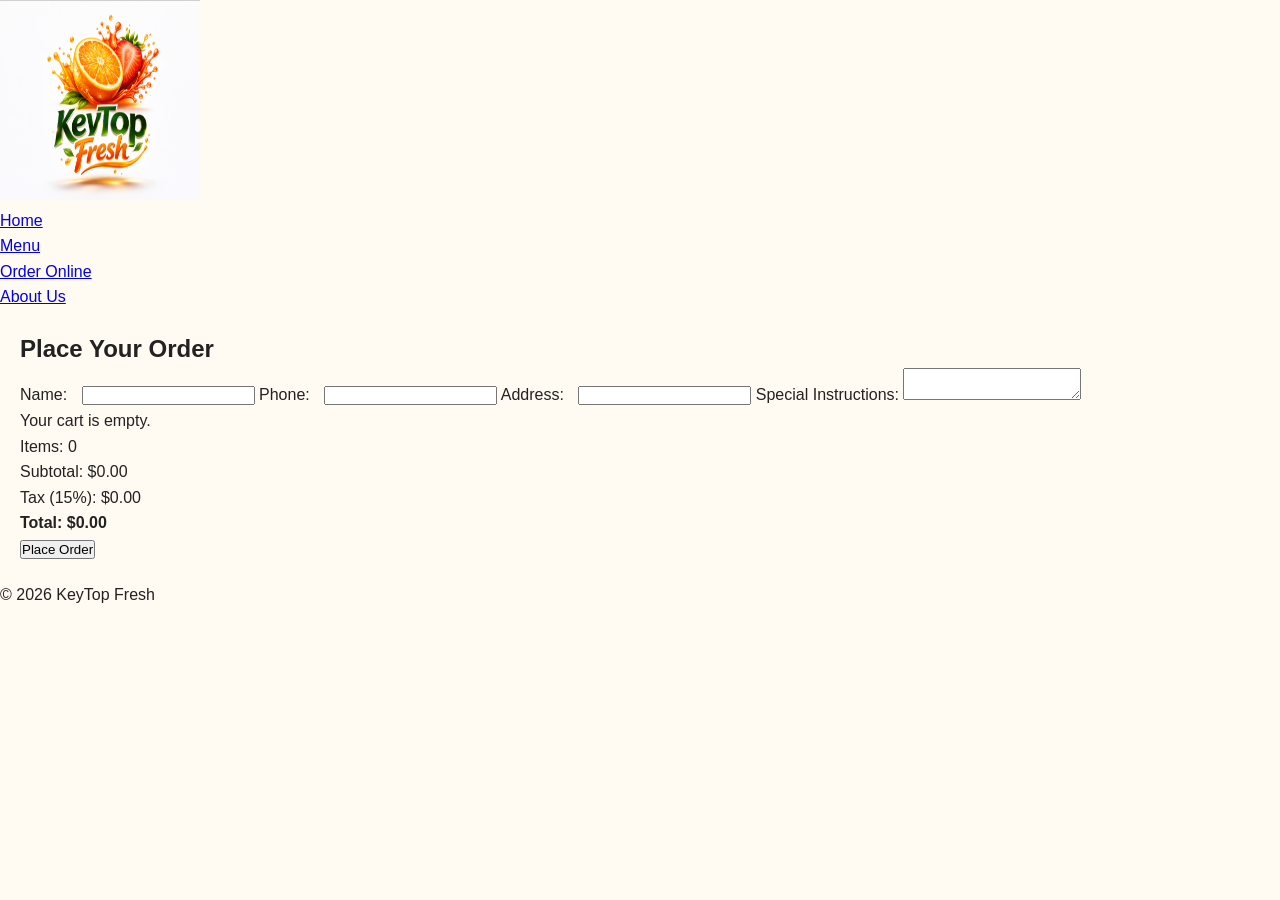
<file: HTML/Order.html>
<!DOCTYPE html>
<html lang="en">
<head>
  <meta charset="UTF-8">
  <meta name="viewport" content="width=device-width, initial-scale=1.0">
  <title>KeyTop Fresh</title>
  <link rel="stylesheet" href="/css/style.css">
    <link rel="stylesheet" href="/css/Order.css">

</head>
<body>
<header>
  <img src="/Images/logo.jpg.png " width="200px" height="200px" alt="Logo">
  <nav>
    <ul>
      <li><a href="/HTML/index.html">Home</a></li>
      <li><a href="/HTML/menu.html">Menu</a></li>
      <li><a href="/HTML/order.html">Order Online</a></li>
      <li><a href="/HTML/about.html">About Us</a></li>
    </ul>
  </nav>
</header>


<main>
  <section class="order-form">
    <h1>Place Your Order</h1>
    <form id="order-form">
      <label>Name: <input type="text" id="name" required></label>
      <label>Phone: <input type="tel" id="phone" required></label>
      <label>Address: <input type="text" id="address" required></label>
      <label>Special Instructions: <textarea id="special-instructions"></textarea></label>


      <div id="cart-items">
        <!-- JS will inject order items -->
      </div>


    <p>Items: <span id="total-items">0</span></p>
    <p>Subtotal: $<span id="subtotal-amount">0.00</span></p>
    <p>Tax (15%): $<span id="tax-amount">0.00</span></p>
    <p><strong>Total: $<span id="total-price">0.00</span></strong></p>


      <button type="submit">Place Order</button>
    </form>
  </section>
</main>


<footer>
  <p>&copy; 2026 KeyTop Fresh</p>
</footer>
<script src="/JS/Main.js"></script>
</body>
</html>
</file>
<file: css/style.css>
/* ========================
   ROOT VARIABLES
======================== */

:root {
    --primary: #ff7a00;
    --secondary: #1b5e20;
    --light-bg: #fffaf2;
    --dark-text: #222;
    --white: #ffffff;
}

/* ========================
   GLOBAL RESET
======================== */

* {
    margin: 0;
    padding: 0;
    box-sizing: border-box;
}

body {
    font-family: 'Segoe UI', sans-serif;
    background: var(--light-bg);
    color: var(--dark-text);
    line-height: 1.6;
}

.container {
    width: 90%;
    max-width: 1200px;
    margin: auto;
}

/* ========================
   NAVBAR
======================== */

.navbar {
    background: var(--white);
    box-shadow: 0 2px 10px rgba(0,0,0,0.05);
    padding: 1rem 0;
    position: sticky;
    top: 0;
    z-index: 100;
}

.nav-wrapper {
    display: flex;
    justify-content: space-between;
    align-items: center;
}

.logo {
    height: 90px;
}

.nav-links {
    list-style: none;
    display: flex;
    gap: 2rem;
}

.nav-links a {
    text-decoration: none;
    color: var(--secondary);
    font-weight: 600;
    transition: 0.3s;
}

.nav-links a:hover,
.nav-links a.active {
    color: var(--primary);
}

/* ========================
   HERO
======================== */

.hero {
    position: relative;
    height: 60vh;
    background: url("images/shop-interior.jpg") center/cover no-repeat;
    display: flex;
    align-items: center;
    justify-content: center;
}

.hero-overlay {
    position: absolute;
    inset: 0;
    background: linear-gradient(
        rgba(255,255,255,0.55),
        rgba(255,255,255,0.65)
    );
}

.hero-content {
    position: relative;
    text-align: center;
    max-width: 700px;
}

.hero h1 {
    font-size: 3rem;
    color: var(--secondary);
    margin-bottom: 1rem;
}

.hero p {
    font-size: 1.2rem;
    margin-bottom: 2rem;
}

.btn-primary {
    display: inline-block;
    padding: 0.9rem 2rem;
    background: var(--primary);
    color: var(--white);
    text-decoration: none;
    border-radius: 40px;
    font-weight: 600;
    transition: 0.3s;
}

.btn-primary:hover {
    background: var(--secondary);
}

/* ========================
   FEATURED SECTION (HOME)
======================== */

.featured {
    padding: 4rem 0;
    text-align: center;
}

.featured h2 {
    font-size: 2rem;
    color: var(--secondary);
    margin-bottom: 3rem;
}

.featured-grid {
    display: grid;
    grid-template-columns: repeat(auto-fit, minmax(250px, 1fr));
    gap: 2rem;
}

.featured-card {
    background: var(--white);
    border-radius: 16px;
    padding: 1rem;
    box-shadow: 0 8px 20px rgba(0,0,0,0.05);
    transition: 0.3s ease;
}

.featured-card:hover {
    transform: translateY(-6px);
}

.featured-card img {
    width: 100%;
    height: 220px;
    object-fit: cover;
    border-radius: 12px;
    margin-bottom: 1rem;
}

.featured-card h3 {
    color: var(--secondary);
}

/* ========================
   MENU PAGE
======================== */

.menu-hero {
    background: linear-gradient(135deg, #ff7a00, #ffa733);
    color: white;
    text-align: center;
    padding: 4rem 1rem;
}

.menu-page {
    display: grid;
    grid-template-columns: repeat(2, 1fr);
    gap: 3rem;
}

.menu-page > .menu-section:first-child {
    grid-column: 1 / -1;
}

@media (max-width: 768px) {
    .menu-page {
        grid-template-columns: 1fr;
    }
}

.menu-section {
    padding: 4rem 0;
}

.menu-section h2 {
    text-align: center;
    color: var(--secondary);
    font-size: 2rem;
    margin-bottom: 2rem;
}

/* PRODUCTS */

.product-grid {
    display: grid;
    grid-template-columns: repeat(auto-fit, minmax(260px, 1fr));
    gap: 2rem;
}

.product-card {
    background: white;
    border-radius: 20px;
    max-width: 320px;
    margin: 0 auto;
    padding: 1.5rem;
    box-shadow: 0 15px 35px rgba(0,0,0,0.08);
    transition: 0.3s ease;
    display: flex;
    flex-direction: column;
}

.product-card:hover {
    transform: translateY(-10px);
}

.product-card img {
    width: 100%;
    aspect-ratio: 4 / 5;
    object-fit: cover;
    border-radius: 16px;
    margin-bottom: 1rem;
    transition: 0.4s ease;
}

.product-card:hover img {
    transform: scale(1.05);
}

.product-card h3 {
    color: var(--secondary);
}

.price {
    font-weight: bold;
    color: var(--primary);
    margin-bottom: 1rem;
}

.add-to-cart {
    background: var(--primary);
    border: none;
    color: white;
    padding: 0.7rem;
    border-radius: 30px;
    cursor: pointer;
    font-weight: 600;
    transition: 0.3s;
}

.add-to-cart:hover {
    background: var(--secondary);
}

/* ========================
   ORDER PAGE
======================== */

.order-page {
    padding: 4rem 0;
}

.order-layout {
    display: grid;
    grid-template-columns: 2fr 1fr;
    gap: 3rem;
}

/* CART ITEM LAYOUT FIX */

.cart-item {
    display: flex;
    align-items: center;
    gap: 2rem;
    background: white;
    padding: 2rem;
    border-radius: 20px;
    box-shadow: 0 10px 25px rgba(0,0,0,0.06);
    margin-bottom: 1.5rem;
    width: 100%;
}

.cart-left {
    flex-shrink: 0;
}

.cart-left img {
    width: 120px;
    height: 120px;
    object-fit: cover;
    border-radius: 16px;
}

.cart-right {
    flex: 1;
}

.cart-item .item-price {
    font-weight: bold;
    color: var(--primary);
}

.quantity-input {
    width: 60px;
    padding: 0.3rem;
    border-radius: 8px;
    border: 1px solid #ccc;
    margin-top: 0.5rem;
}

.remove-btn {
    background: transparent;
    border: none;
    color: #c62828;
    font-weight: 600;
    cursor: pointer;
    transition: 0.3s;
}

.remove-btn:hover {
    color: black;
}

/* SUMMARY */

.summary-section {
    position: sticky;
    top: 100px;
}

.summary-box {
    background: white;
    padding: 2rem;
    border-radius: 20px;
    box-shadow: 0 15px 35px rgba(0,0,0,0.08);
}

.checkout-btn {
    width: 100%;
    padding: 0.9rem;
    border: none;
    border-radius: 30px;
    background: var(--primary);
    color: white;
    font-weight: bold;
    cursor: pointer;
    transition: 0.3s;
}

.checkout-btn:hover {
    background: var(--secondary);
}

/* ========================
   CART ICON
======================== */

.cart-count {
    background: var(--primary);
    color: white;
    border-radius: 50%;
    padding: 0.2rem 0.5rem;
    font-size: 0.8rem;
    transition: 0.3s;
}

.cart-bounce {
    animation: bounce 0.4s ease;
}

@keyframes bounce {
    0% { transform: scale(1); }
    30% { transform: scale(1.3); }
    60% { transform: scale(0.9); }
    100% { transform: scale(1); }
}

.cart-icon a {
    text-decoration: none;
}

.cart-icon a:hover {
    text-decoration: none;
}



/* ========================
   ABOUT PAGE
======================== */

.about-section {
    padding: 4rem 0;
    text-align: center;
}

.team-grid {
    display: grid;
    grid-template-columns: repeat(auto-fit, minmax(200px, 1fr));
    gap: 2rem;
}

.team-card {
    background: white;
    padding: 2rem;
    border-radius: 20px;
    box-shadow: 0 15px 35px rgba(0,0,0,0.08);
    transition: 0.3s;
}

.team-card:hover {
    transform: translateY(-8px);
}

.map-container {
    margin-top: 2rem;
    border-radius: 20px;
    overflow: hidden;
    box-shadow: 0 15px 35px rgba(0,0,0,0.08);
}

/* ========================
   FOOTER
======================== */

.footer {
    background: var(--secondary);
    color: var(--white);
    text-align: center;
    padding: 1.5rem;
    margin-top: 3rem;
}
</file>
<file: css/Order.css>
/* ===== BUTTON ===== */
.btn {
  background:#F6B26B;
  padding:10px 20px;
  border-radius:8px;
  text-decoration:none;
  color:#333;
  font-weight:bold;
  border:none;
  cursor:pointer;
}


.btn:hover {
  background:#e09d50;
}


/* ===== MENU ===== */
.menu-section-title {
  width:100%;
  margin:40px 20px 10px;
  font-size:28px;
  border-bottom:3px solid #F6B26B;
  padding-bottom:5px;
}


.menu-items {
  display:flex;
  flex-wrap:wrap;
  gap:20px;
  padding:20px;
}


.menu-card {
  border:1px solid #ccc;
  border-radius:8px;
  padding:10px;
  width:250px;
  text-align:center;
  background:white;
  transition: transform 0.2s ease, box-shadow 0.2s ease;
}


.menu-card:hover {
  transform: translateY(-5px);
  box-shadow: 0 8px 15px rgba(0,0,0,0.15);
}


.menu-card img{
  width:100%;
  border-radius:8px;
}


.menu-card h3 {
  margin:10px 0 5px;
}


.menu-card p {
  margin:5px 0;
}


/* ===== ORDER ===== */
.order-form {
  padding:20px;
}


.order-form input{
  margin-left:10px;
}


/* ===== TESTIMONIALS ===== */
.testimonials {
  padding:20px;
  text-align:center;
  font-style:italic;
  font-size:1.2em;
}
</file>
